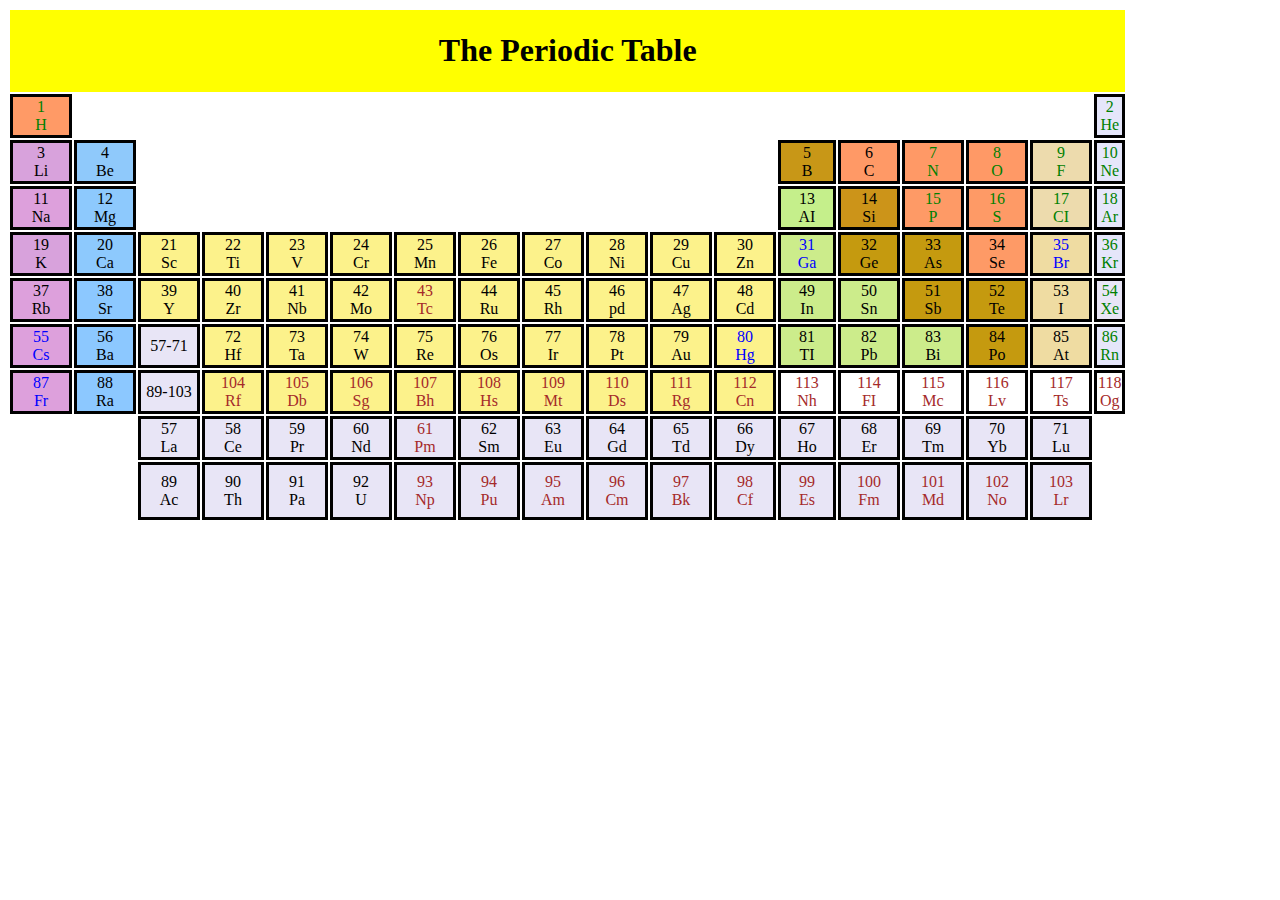
<file: Assignment  No1/index.html>
<!DOCTYPE html>
<html lang="en"><head><meta http-equiv="Content-Type" content="text/html; charset=UTF-8">
        <meta name="viewport" content="width=device-width, initial-scale=1.0">
    <meta http-equiv="X-UA-Compatible" content="ie=edge">
    <title>Periodic Table </title>
</head>
<body>
    <table>
        <tbody><tr><th bgcolor="yellow" align="center" colspan="18"> <h1> The Periodic Table </h1>  </th>
        </tr><tr> 
            <td style="border:3px solid black; text-align: center; background-color: #FF9A66; color: green;"> 1 <br> H  </td>
            <td style="border:3px  text-align=" center"="" colspan="16">  </td> 
            <td style="border:3px solid black; text-align: center; background-color:#E5E6FA; color: green;"> 2 <br> He </td>
        </tr>
        <tr>
            <td style="border: 3px solid black;  text-align: center; background-color: #D8A2DC; color: black;"> 3 <br> Li</td>
            <td style="border: 3px solid black;  text-align: center; background-color: #8FC9FB; color: black;"> 4 <br> Be</td>           
            <td style="border: 3px  text-align=" center"="" colspan="10"> </td>
            <td style="border: 3px solid black;  text-align: center; background-color: #C89717; color: black;">5 <br>B</td>
            <td style="border: 3px solid black;  text-align: center; background-color: #FF9966; color: black;">6 <br>C</td>
            <td style="border: 3px solid black;  text-align: center; background-color: #FF9966; color: green;">7 <br>N</td>
            <td style="border: 3px solid black;  text-align: center; background-color: #FF9966; color: green;">8 <br>O</td>
            <td style="border: 3px solid black;  text-align: center; background-color: #EDDBAD; color: green;">9 <br>F</td>
            <td style="border: 3px solid black;  text-align: center; background-color: #E5E6FA; color: green;">10 <br>Ne</td>
        </tr>
        <tr> 
            <td style="border: 3px solid black;  text-align: center; background-color: #DDA0DC; color: black;">11 <br> Na</td>
                <td style="border: 3px solid black;  text-align: center; background-color: #8DC9FD; color: black;">12 <br> Mg</td>
                <td style="border: 3px  text-align=" center"="" colspan="10"> </td>

                <td style="border: 3px solid black;  text-align: center; background-color: #C5EF8B; color: black;">13 <br>AI</td>
                <td style="border: 3px solid black;  text-align: center; background-color: #CC9419; color: black;">14 <br>Si</td>
                <td style="border: 3px solid black;  text-align: center; background-color: #FE9A66; color: green;">15 <br>P</td>
                <td style="border: 3px solid black;  text-align: center; background-color: #FE9A66; color: green;">16 <br>S</td>
                <td style="border: 3px solid black;  text-align: center; background-color: #EDDBAD; color: green;">17 <br>CI</td>
                <td style="border: 3px solid black;  text-align: center; background-color: #E5E6FA; color: green;">18 <br>Ar</td>
           </tr>
            <tr>
                <td style="border:3px solid black; text-align:center; background-color:#D8A2DC; "> 19<br> K </td>
                <td style="border:3px solid black; text-align:center; background-color:#8DC9FD"> 20<br> Ca </td> 
                <td style="border: 3px solid black;  text-align: center; background-color: #FCF28B; color: black;">21 <br> Sc</td>
                <td style="border: 3px solid black;  text-align: center; background-color: #FCF28B; color: black;"> 22 <br> Ti</td>
                <td style="border: 3px solid black;  text-align: center; background-color: #FCF28B; color: black; ">23 <br> V</td>
                <td style="border: 3px solid black;  text-align: center; background-color: #FCF28B; color: black; ">24 <br> Cr</td>
                <td style="border: 3px solid black;  text-align: center; background-color: #FCF28B; color: black; ">25 <br> Mn</td>
                <td style="border: 3px solid black;  text-align: center; background-color: #FCF28B; color: black; ">26 <br> Fe</td>
                <td style="border: 3px solid black;  text-align: center; background-color: #FCF28B; color: black; ">27 <br> Co</td>
                <td style="border: 3px solid black;  text-align: center; background-color: #FCF28B; color: black; ">28 <br> Ni</td>
                <td style="border: 3px solid black;  text-align: center; background-color: #FCF28B; color: black; ">29 <br> Cu</td>
                <td style="border: 3px solid black;  text-align: center; background-color: #FCF28B; color: black; ">30 <br> Zn</td>
                <td style="border: 3px solid black;  text-align: center; background-color: #CCEC8B; color: blue;  ">31 <br> Ga</td>
                <td style="border: 3px solid black;  text-align: center; background-color: #C59A0F; color: black; ">32 <br> Ge</td>
                <td style="border: 3px solid black;  text-align: center; background-color: #C59A0F; color: black; ">33 <br> As</td>
                <td style="border: 3px solid black;  text-align: center; background-color: #FE9A66; color: black; ">34 <br> Se</td>
                <td style="border: 3px solid black;  text-align: center; background-color: #EFDCA2; color: blue; ">35 <br> Br</td>
                <td style="border: 3px solid black;  text-align: center; background-color: #E5E6FA; color: green; ">36 <br> Kr</td> 
        </tr>
        <tr>
            <td style="border: 3px solid black;  text-align: center; background-color: #DDA0DC; color: black; ">37 <br> Rb</td>
                <td style="border: 3px solid black;  text-align: center; background-color: #8CC8FF; color: black; ">38 <br> Sr</td>
                <td style="border: 3px solid black;  text-align: center; background-color: #FCF28B; color: black; ">39 <br> Y</td>
                <td style="border: 3px solid black;  text-align: center; background-color: #FCF28B; color: black; ">40 <br> Zr</td>
                <td style="border: 3px solid black;  text-align: center; background-color: #FCF28B; color: black; ">41 <br> Nb</td>
                <td style="border: 3px solid black;  text-align: center; background-color: #FCF28B; color: black; ">42 <br> Mo</td>
                <td style="border: 3px solid black;  text-align: center; background-color: #FCF28B; color: brown; ">43 <br> Tc</td>
                <td style="border: 3px solid black;  text-align: center; background-color: #FCF28B; color: black; ">44 <br> Ru</td>
                <td style="border: 3px solid black;  text-align: center; background-color: #FCF28B; color: black; ">45 <br> Rh</td>
                <td style="border: 3px solid black;  text-align: center; background-color: #FCF28B; color: black; ">46 <br> pd</td>
                <td style="border: 3px solid black;  text-align: center; background-color: #FCF28B; color: black; ">47 <br> Ag</td>
                <td style="border: 3px solid black;  text-align: center; background-color: #FCF28B; color: black; ">48 <br> Cd</td>
                <td style="border: 3px solid black;  text-align: center; background-color: #CCEC8B; color: black; ">49 <br> In</td>
                <td style="border: 3px solid black;  text-align: center; background-color: #CCEC8B; color: black; ">50 <br> Sn</td>
                <td style="border: 3px solid black;  text-align: center; background-color: #C59A0F; color: black; ">51 <br> Sb</td>
                <td style="border: 3px solid black;  text-align: center; background-color: #C59A0F; color: black; ">52 <br> Te</td>
                <td style="border: 3px solid black;  text-align: center; background-color: #EFDCA2; color: black; ">53 <br> I</td>
                <td style="border: 3px solid black;  text-align: center; background-color: #E8E5F6; color: green; ">54 <br> Xe</td>   
        </tr> 
        <tr>
            <td style="border: 3px solid black;  text-align: center; background-color: #DDA0DC; color: blue;  ">55 <br> Cs</td>
                <td style="border: 3px solid black;  text-align: center; background-color: #8CC8FF; color: black; ">56 <br> Ba</td>
                <td style="border: 3px solid black;  text-align: center; background-color: #E8E5F6; color: black; ">57-71 <br> </td>
                <td style="border: 3px solid black;  text-align: center; background-color: #FCF28B; color: black; ">72 <br> Hf</td>
                <td style="border: 3px solid black;  text-align: center; background-color: #FCF28B; color: black;  ">73 <br> Ta</td>
                <td style="border: 3px solid black;  text-align: center; background-color: #FCF28B; color: black;">74 <br> W</td>
                <td style="border: 3px solid black;  text-align: center; background-color: #FCF28B; color: black;">75 <br> Re</td>
                <td style="border: 3px solid black;  text-align: center; background-color: #FCF28B; color: black;">76 <br> Os</td>
                <td style="border: 3px solid black;  text-align: center; background-color: #FCF28B; color: black;">77 <br> Ir</td>
                <td style="border: 3px solid black;  text-align: center; background-color: #FCF28B; color: black;">78 <br> Pt</td>
                <td style="border: 3px solid black;  text-align: center; background-color: #FCF28B; color: black;">79 <br> Au</td>
                <td style="border: 3px solid black;  text-align: center; background-color: #FCF28B; color: blue; ">80 <br> Hg</td>
                <td style="border: 3px solid black;  text-align: center; background-color: #CCEC8B; color: black;">81 <br> TI</td>
                <td style="border: 3px solid black;  text-align: center; background-color: #CCEC8B; color: black;">82 <br> Pb</td>
                <td style="border: 3px solid black;  text-align: center; background-color: #CCEC8B; color: black;">83 <br> Bi</td>
                <td style="border: 3px solid black;  text-align: center; background-color: #C59A0F; color: black;">84 <br> Po</td>
                <td style="border: 3px solid black;  text-align: center; background-color: #EFDCA2; color: black;">85 <br> At</td>
                <td style="border: 3px solid black;  text-align: center; background-color:#E5E6FA; color: green;">86 <br> Rn</td>
        </tr>
        <tr>
            <td style="border: 3px solid black;  text-align: center; background-color: #DDA0DC; color: blue ;">87 <br> Fr</td>
            <td style="border: 3px solid black;  text-align: center; background-color: #8CC8FF; color: black ;">88 <br> Ra</td>
            <td style="border: 3px solid black;  text-align: center; background-color: #E8E5F6; color: black ;">89-103 <br> </td>
            <td style="border: 3px solid black;  text-align: center; background-color: #FCF28B; color: brown; ">104 <br> Rf</td>
            <td style="border: 3px solid black;  text-align: center; background-color: #FCF28B;   color: brown; ">105 <br> Db</td>
            <td style="border: 3px solid black;  text-align: center; background-color: #FCF28B; color: brown; ">106 <br> Sg</td>
            <td style="border: 3px solid black;  text-align: center; background-color: #FCF28B; color: brown; ">107 <br> Bh</td>
            <td style="border: 3px solid black;  text-align: center; background-color: #FCF28B; color: brown; ">108 <br> Hs</td>
            <td style="border: 3px solid black;  text-align: center; background-color: #FCF28B; color: brown; ">109 <br> Mt</td>
            <td style="border: 3px solid black;  text-align: center; background-color: #FCF28B; color: brown; ">110 <br> Ds</td>
            <td style="border: 3px solid black;  text-align: center; background-color: #FCF28B; color: brown; ">111 <br> Rg</td>
            <td style="border: 3px solid black;  text-align: center; background-color: #FCF28B; color: brown; ">112 <br> Cn</td>
            <td style="border: 3px solid black;  text-align: center; background-color: white;   color: brown; ">113 <br> Nh</td>
            <td style="border: 3px solid black;  text-align: center; background-color: white;   color: brown; ">114 <br> FI</td>
            <td style="border: 3px solid black;  text-align: center; background-color: white;   color: brown; ">115 <br> Mc</td>
            <td style="border: 3px solid black;  text-align: center; background-color: white;   color: brown; ">116 <br> Lv</td>
            <td style="border: 3px solid black;  text-align: center; background-color: white;   color: brown; ">117 <br> Ts</td>
            <td style="border: 3px solid black;  text-align: center; background-color: white;   color: brown; ">118 <br> Og</td>
        </tr>
        <tr>
            <td style="border: 3px  text-align=" center"="" colspan="2"> </td>
            <td style="border: 3px solid black;  text-align: center; background-color: #E8E5F6; color: black; ">57 <br> La</td>
            <td style="border: 3px solid black;  text-align: center; background-color: #E8E5F6; color: black; ">58 <br> Ce</td>
            <td style="border: 3px solid black;  text-align: center; background-color: #E8E5F6; color: black; ">59 <br> Pr</td>
            <td style="border: 3px solid black;  text-align: center; background-color: #E8E5F6; color: black; ">60 <br> Nd</td>
            <td style="border: 3px solid black;  text-align: center; background-color: #E8E5F6; color: brown; ">61 <br> Pm</td>
            <td style="border: 3px solid black;  text-align: center; background-color: #E8E5F6; color: black; ">62 <br> Sm</td>
            <td style="border: 3px solid black;  text-align: center; background-color: #E8E5F6; color: black; ">63 <br> Eu</td>
            <td style="border: 3px solid black;  text-align: center; background-color: #E8E5F6; color: black; ">64 <br> Gd</td>
            <td style="border: 3px solid black;  text-align: center; background-color: #E8E5F6; color: black; ">65 <br> Td</td>
            <td style="border: 3px solid black;  text-align: center; background-color: #E8E5F6; color: black; ">66 <br> Dy</td>
            <td style="border: 3px solid black;  text-align: center; background-color: #E8E5F6; color: black; ">67 <br> Ho</td>
            <td style="border: 3px solid black;  text-align: center; background-color: #E8E5F6; color: black; ">68 <br> Er</td>
            <td style="border: 3px solid black;  text-align: center; background-color: #E8E5F6; color: black; ">69 <br> Tm</td>
            <td style="border: 3px solid black;  text-align: center; background-color: #E8E5F6; color: black; ">70 <br> Yb</td>
            <td style="border: 3px solid black;  text-align: center; background-color: #E8E5F6; color: black; ">71 <br> Lu</td>
           </tr>         
           <tr>
            <td style="border: 3px solid transparent; padding:8px ; width: 40px; text-align: center;"></td>
            <td style="border: 3px solid transparent; padding:8px ; width: 40px; text-align: center;"></td>
            <td style="border: 3px solid black; padding:8px ; width: 40px; text-align: center; background-color: #E8E5F6; color: black;">  89 <br> Ac</td> 
            <td style="border: 3px solid black; padding:8px ; width: 40px; text-align: center; background-color: #E8E5F6; color: black; ">90 <br> Th</td>
            <td style="border: 3px solid black; padding:8px ; width: 40px; text-align: center; background-color: #E8E5F6; color: black; ">91 <br> Pa</td>
            <td style="border: 3px solid black; padding:8px ; width: 40px; text-align: center; background-color: #E8E5F6; color: black; ">92 <br> U</td>
            <td style="border: 3px solid black; padding:8px ; width: 40px; text-align: center; background-color: #E8E5F6; color: brown; ">93 <br> Np</td>
            <td style="border: 3px solid black; padding:8px ; width: 40px; text-align: center; background-color: #E8E5F6; color: brown; ">94 <br> Pu</td>
            <td style="border: 3px solid black; padding:8px ; width: 40px; text-align: center; background-color: #E8E5F6; color: brown; ">95 <br> Am</td>
            <td style="border: 3px solid black; padding:8px ; width: 40px; text-align: center; background-color: #E8E5F6; color: brown; ">96 <br> Cm</td>
            <td style="border: 3px solid black; padding:8px ; width: 40px; text-align: center; background-color: #E8E5F6; color: brown; ">97 <br> Bk</td>
            <td style="border: 3px solid black; padding:8px ; width: 40px; text-align: center; background-color: #E8E5F6; color: brown; ">98 <br> Cf</td>
            <td style="border: 3px solid black; padding:6px ; width: 40px; text-align: center; background-color: #E8E5F6; color: brown; ">99 <br> Es</td>
            <td style="border: 3px solid black; padding:8px ; width: 40px; text-align: center; background-color: #E8E5F6; color: brown; ">100 <br> Fm</td>
            <td style="border: 3px solid black; padding:8px ; width: 40px; text-align: center; background-color: #E8E5F6; color: brown; ">101 <br> Md</td>
            <td style="border: 3px solid black; padding:8px ; width: 40px; text-align: center; background-color: #E8E5F6; color: brown; ">102 <br> No</td>
            <td style="border: 3px solid black; padding:8px ; width: 40px; text-align: center; background-color: #E8E5F6; color: brown; ">103 <br> Lr</td>
            <td style="border: 3px solid transparent; text-align: center;"></td>
        </tr>
         </tbody>
        </table>

</body>
</html>
</file>
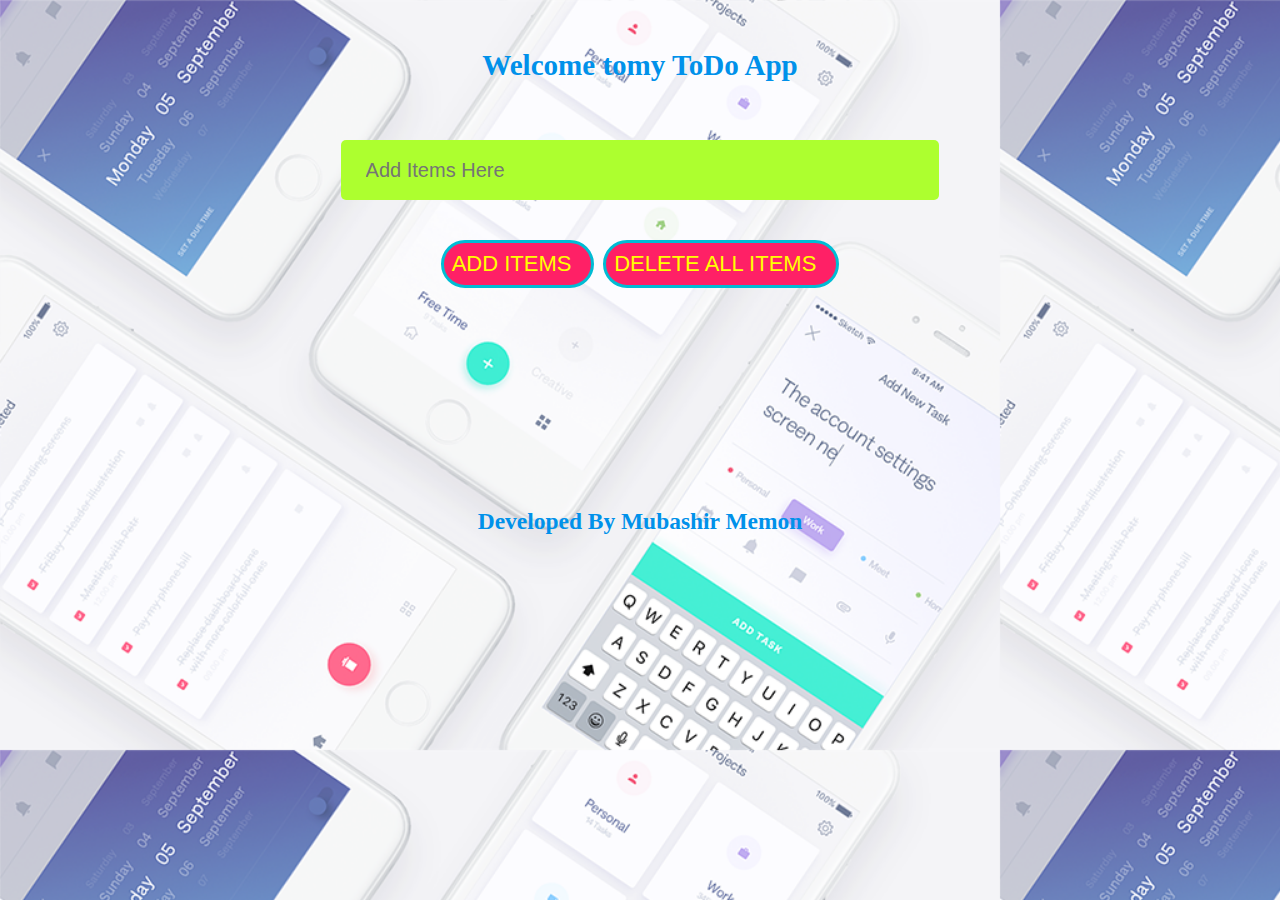
<file: Assignment 10 (Todo App)/index.html>
<!DOCTYPE html>
<html lang="en">
<head>
    <meta charset="UTF-8">
    <meta name="viewport" content="width=device-width, initial-scale=1.0">
    <title> Todo App  JS </title>
    <link rel="stylesheet" href="style.css">
</head>
<body>

  <h5> Welcome tomy ToDo App</h5>
         <div> 
       <input type="text" id="Todo-item" placeholder="Add Items Here">
       <br>
       <br>
        <button onclick="AddTodo()" >  ADD  ITEMS </button>
        <button onclick="deleteAll()">  DELETE ALL  ITEMS </button>
              
      </div>
      <div>
          <p id="list"> 
          </p>
      </div>
      <br>
      <br>
      <br>
<h6> Developed By Mubashir Memon </h6>

    <script src="App.js"></script>
</body>
</html>
</file>
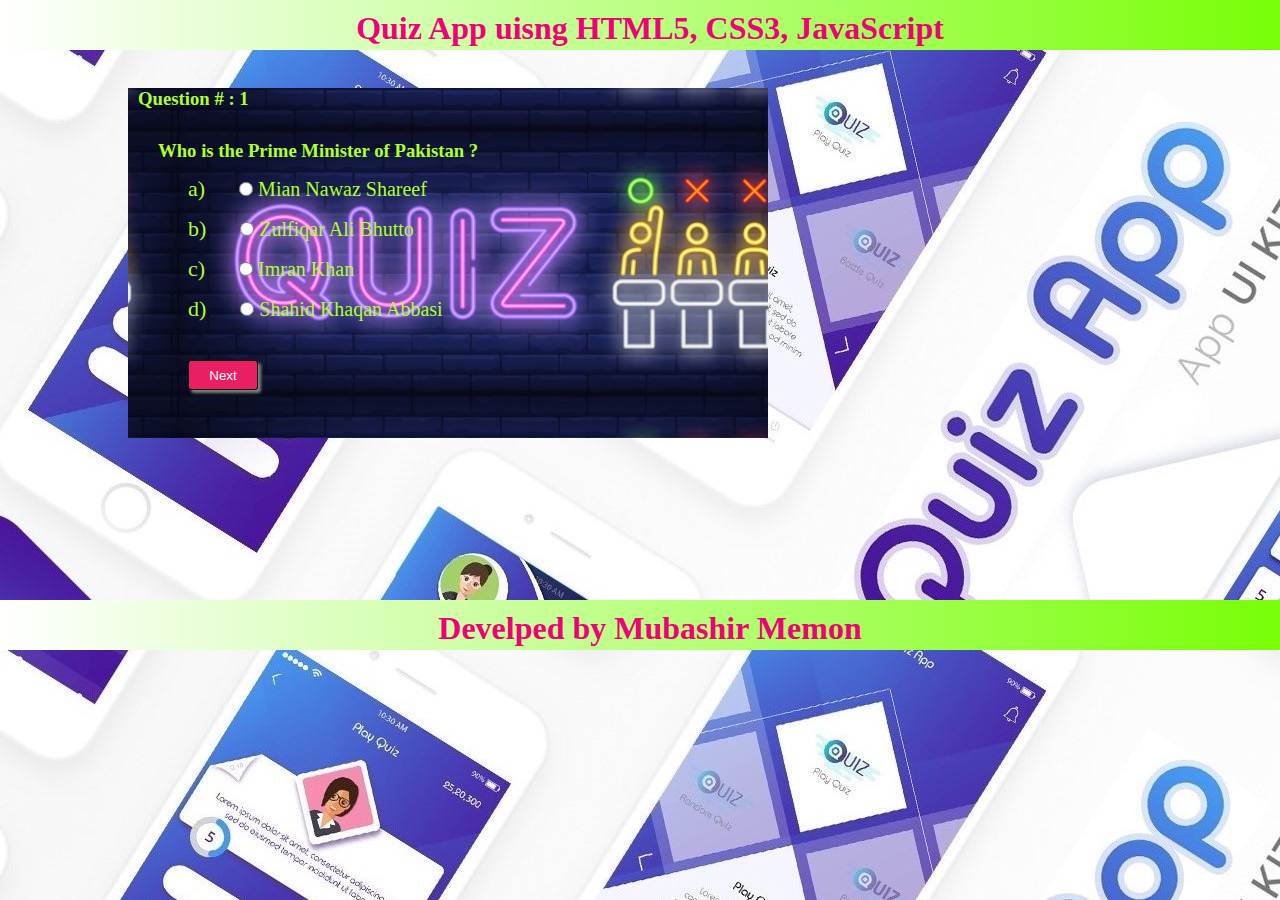
<file: Assignment 11 (Quiz App)/index.html>
<!DOCTYPE html>
<html lang="en">
<head>
    <meta charset="UTF-8">
    <meta name="viewport" content="width=device-width, initial-scale=1.0">
    <title> Quiz App using JS </title>
    <link rel="stylesheet" href="style.css">
  
</head>
<body>

    <div class="header">
        <h1>Quiz App uisng HTML5, CSS3, JavaScript</h1>
    </div>

    <div class="section" id="sectionDiv">
        <h3 style="margin: 10px 0 0 10px;" id="questionHeading">Question # : 1</h3>
        <h3 style="margin: 30px 0 0 30px;" id="question">who is the prime minister of Pakistan?</h3>
        <label for="" class="srNo">a)</label>
        <input id="q_a1" class="radioBtn option" type="radio" name="option"><label class="optionLabel" for="option">Nawaz Shareef </label><br>
        <label for="" class="srNo">b)</label>
        <input id="q_a2" class="radioBtn option" type="radio" name="option"><label class="optionLabel" for="option"> Imran Khan </label><br>
        <label for="" class="srNo">c)</label>
        <input id="q_a3" class="radioBtn option" type="radio" name="option"><label class="optionLabel" for="option"> Asif Ali Zaradari</label><br>
        <label for="" class="srNo">d)</label>
        <input id="q_a4" class="radioBtn option" type="radio" name="option"><label class="optionLabel" for="option">Shahid Khaqan Abbasi</label><br><br>
        <button onclick="next()" id="nextBtn" class="btn">Next</button>
    </div>
    <br>
    <br>
    <br>
    <br>
    <br>
    <br>
    <br>
    <br>
    <br>
<div class="footer"> 
<h1> Develped by Mubashir Memon </h1>
</div>

    <script src="App.js"></script>
    
</body>
</html>
</file>
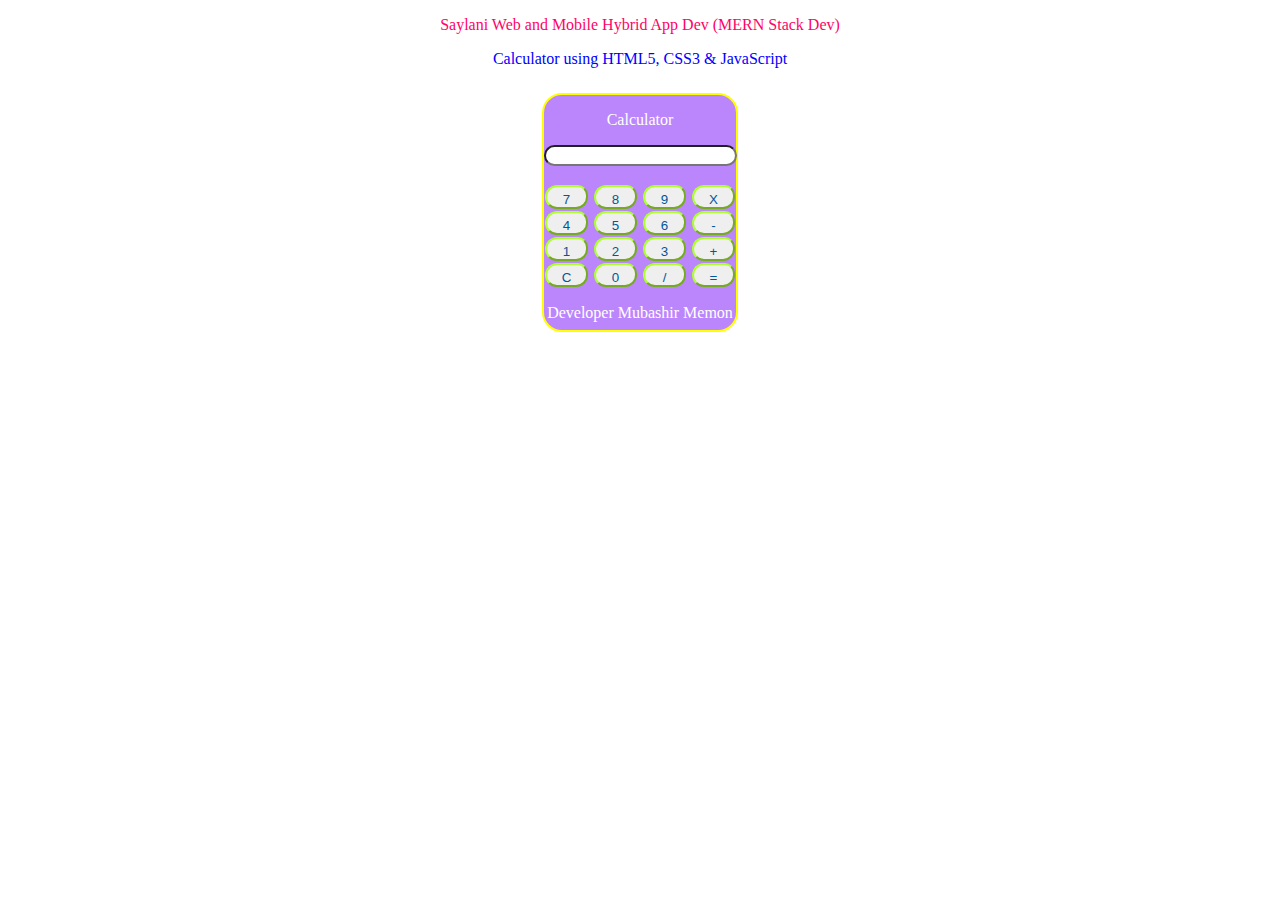
<file: Assignment 7 (Calculator App)/index.html>
<!DOCTYPE html>
<html lang="en">
<head>
    <meta charset="UTF-8">
    <meta name="viewport" content="width=device-width, initial-scale=1.0">
    <title> Calculator </title>
    <link rel="stylesheet" href="style.css">
    <script src="App.js"></script>
</head>
<body>
   <p style="color: #FF0266; text-align:center ;"> Saylani Web and Mobile Hybrid App Dev (MERN Stack Dev) </p>
      <p style="color: blue; text-align:center ;"> Calculator using HTML5, CSS3 & JavaScript </p>
        <div class="main">
           
            <div> 
               <p style="text-align: center; color:white;"> Calculator</p>
                <input id="result" class="result" type="text">
                </div>
                <br>
                <div>

                    <button class="btn" onclick="getNumber('7')"> 7 </button>
                    <button class="btn" onclick="getNumber('8')" > 8 </button>
                    <button class="btn" onclick="getNumber('9')"> 9 </button>
                    <button class="btn" onclick="getNumber('*')"> X </button>
                 </div>

                 <div>
                    <button class="btn" onclick="getNumber('4')"> 4 </button>
                    <button class="btn" onclick="getNumber('5')"> 5 </button>
                    <button class="btn" onclick="getNumber('6')"> 6 </button>
                    <button class="btn" onclick="getNumber('-')">  - </button>
                 </div>
        
                 <div>  
                    <button class="btn" onclick="getNumber('1')"> 1 </button>
                    <button class="btn" onclick="getNumber('2')"> 2 </button>
                    <button class="btn" onclick="getNumber('3')"> 3 </button>
                    <button class="btn" onclick="getNumber('+')"> + </button>
                 </div>

                 <div>
                    <button class="btn" onclick="clearResult()"> C </button>
                    <button class="btn" onclick="getNumber('0')"> 0 </button>
                    <button class="btn" onclick="getNumber('/')"> / </button>
                    <button class="btn" onclick="getResult('=')"> = </button>
              <p style="text-align: center; color: white;">Developer Mubashir Memon</b> </p>
        </div>
</body>
</html>
</file>
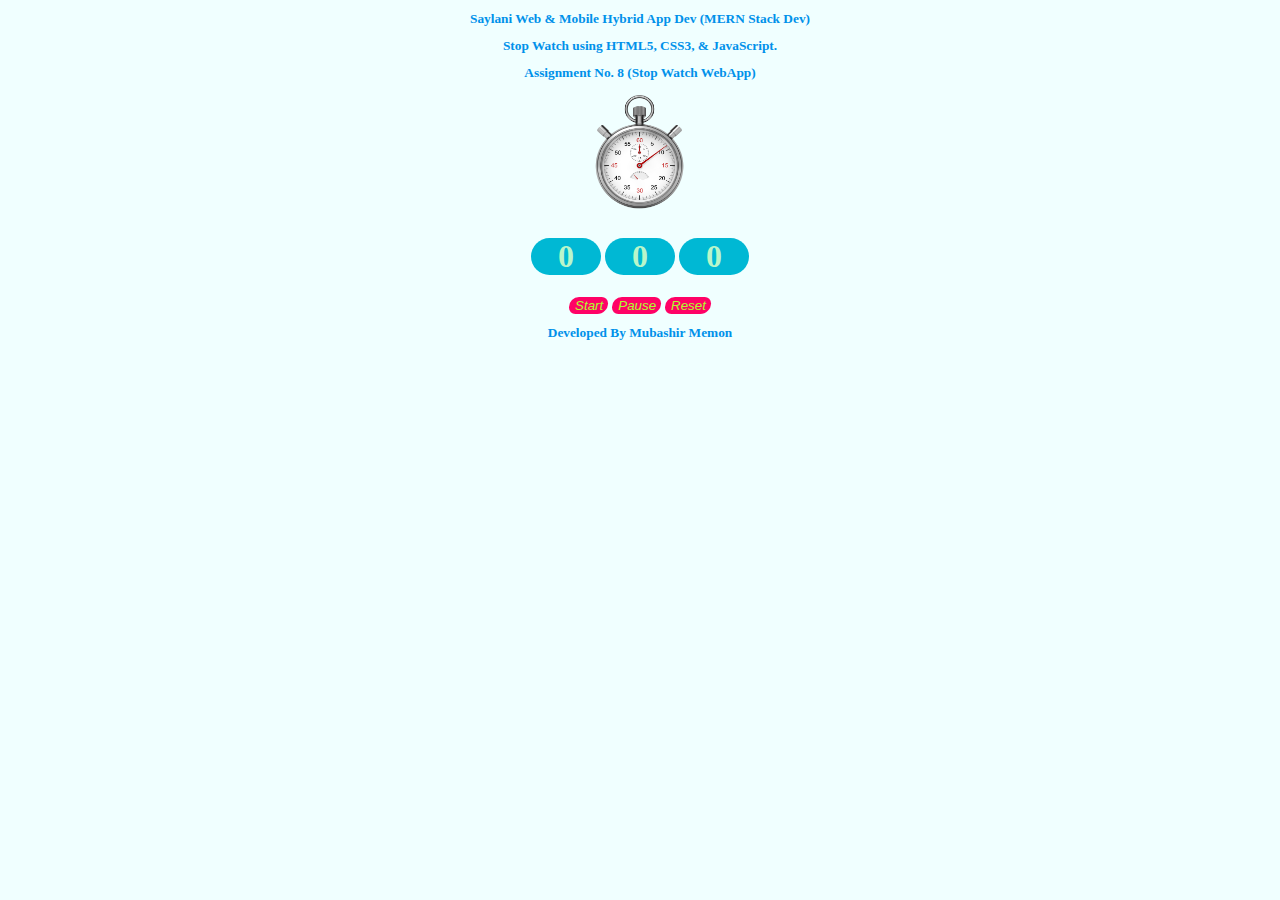
<file: Assignment 8 (StopWatch App)/index.html>
<!DOCTYPE html>
<html lang="en">
<head>
    <meta charset="UTF-8">
    <meta name="viewport" content="width=device-width, initial-scale=1.0">
    <title> Stop Watch using JavaScript </title>
    <link rel="stylesheet" href="style.css">
    
</head>
<body>
    <h2>Saylani Web & Mobile Hybrid App Dev (MERN Stack Dev) </h2>
    <h2>Stop Watch using HTML5, CSS3, & JavaScript.</h2> 
    <h2> Assignment No. 8 (Stop Watch WebApp) </h2>
    <img src="image/stopwatch.png" alt=""> 
    <div> 
        <h1 id="min"> 0 </h1>
        <h1 id="sec"> 0 </h1>
        <h1 id="msec"> 0 </h1>
    </div>
        <button onclick="start()">  Start </button>  
        <button onclick="pause()"> Pause </button>
        <button onclick="reset()"> Reset </button>
    
    <script src="app.js"></script>
    <br>
    <h2> Developed By Mubashir Memon</h2>
   
</body>
</html>
</file>
<file: Assignment 10 (Todo App)/style.css>
body{
    background-image: url(todo.png);
    background-size: 1000px;
    background-position: none;
    text-align: center;
    font-family: "monsterrat" 'Times New Roman', Times, serif;
    font-style: bold;
    font: outline;
    color:#0091EA;
    font-size: 35px;
}
div{
    text-align: center;
    padding-top: 10px;
    border-radius: 60px;
}
.btn{
    background-color: greenyellow;
    text-align: center;

}
input{
    padding: 5px;
    border: none;
    border-radius: 5px;
    min-width: 45%;
    background: greenyellow;
    height: 50px;
    font-size: 20px;
    padding-left: 25px;
    font-family: "monsterrat" 'Times New Roman', Times, serif,;

}
button{
    border: 3px solid white;
    border-radius: 40px;
    border-color: #00BCD4;
    padding:  8px 8px;
    color: yellow;
    font-size:  22px;
    background-color: #ff2066;
    padding-right: 20px;
    float: center;
}
</file>
<file: Assignment 11 (Quiz App)/style.css>
*{
    margin: 0;
    padding: 0;
    }
body{
    overflow-x: hidden;
    background-image: url(image.jpg);

}
.header{
    width: 100%;
    height: 30px;
    padding: 10px;
    text-align: center;
    background-image: linear-gradient(to right, white, #76FF03);
    
}
h1{
    color: #ef0078;
}
.section{
    background-image: url(quiz.jpg);
    background-size: 650px;
    background-position: 400px;
    align-items: center;
    background-repeat: none;
    background-position: 50px;
    justify-content: center;
    margin-top: 3%;
    margin-left: 10%;
    width: 50%;
    height: 350px;
    border: 0px solid lightgray;
    box-shadow: 5px 5px 5px none;
    background-color:white;
    font-family: Cambria, Cochin, Georgia, Times, 'Times New Roman', serif;
    font-style: bold;
    color: greenyellow;
    
}
.srNo{
    margin-left: 60px;
    font-size: 22px;
}
.radioBtn{
    margin: 20px 0 0 30px;
    width: 14px;
    height: 14px;
}

.btn{
    margin: 20px 0 0 60px;
    background-color: #E91E63 ;
    color: white;
    width: 70px;
    height: 30px;
    border-radius: 3px;
    cursor: pointer;
    box-shadow: 3px 3px 3px gray;
    border: 1px solid black ;
}
.optionLabel{
    font-size: 20px;
}
.resultBtn{
    margin: 20px 0 0 10px;
    background-color:#0091EA;
    color: white;
    width: 70px;
    height: 30px;
    border-radius: 3px;
    cursor: pointer;
    box-shadow: 3px 3px 3px white;
    border: 1px solid azure;
}
.footer{
    width: 100%;
    height: 30px;
    padding: 10px;
    text-align: center;
    background-image: linear-gradient(to right, white, #76FF03);

}
</file>
<file: Assignment 7 (Calculator App)/style.css>
.main{
    border: 2px solid yellow;
    width: 192px;
    margin:  25px auto;
    border-radius: 20px;
    height: 235px;
    background-color:#BB86FC ;
}
.result{
    width: 95%;
    background-color:white;
    text-align: center;
    border-radius: 100px;
    padding-left: 5px;
 
}
.btn{
    width: 43px;
    margin: 1px;
    border-radius: 17px;
    border-color: greenyellow;
    color: #01579B;
    border-bottom-left-radius: 20px;
    padding: 5px 5px 0 5px;
    border-top-left-radius: 20px;
    border-end-end-radius: 20px
    ;
}
p{
    font-size: medium;
}
</file>
<file: Assignment 8 (StopWatch App)/style.css>
body{
    background-color: azure;
    text-align: center;
    text-shadow: aqua;
    border: black;
}
h1{
   background-color: #00B8D4;
   color: #B9F6CA;
   display: inline-block;
    width: 70px;
    border-radius: 40px;
    block-size: auto ;
}
img{
    height: 120px;
    width: 100px;
}
h2{
    color: #0091EA;
    font-size: smaller;
}
button{
    border-radius: 40px;
    text-align: inherit;
    padding-inline-end: 40px;
    background-color: #FF0266;
    color: greenyellow;
    font-style: italic;
    font-family: 'Segoe UI', Tahoma, Geneva, Verdana, sans-serif;
    border-bottom-right-radius: 70px;
    border-top-left-radius: 65px;
    border-width: 0;
    padding-right: 5px;
}
</file>
